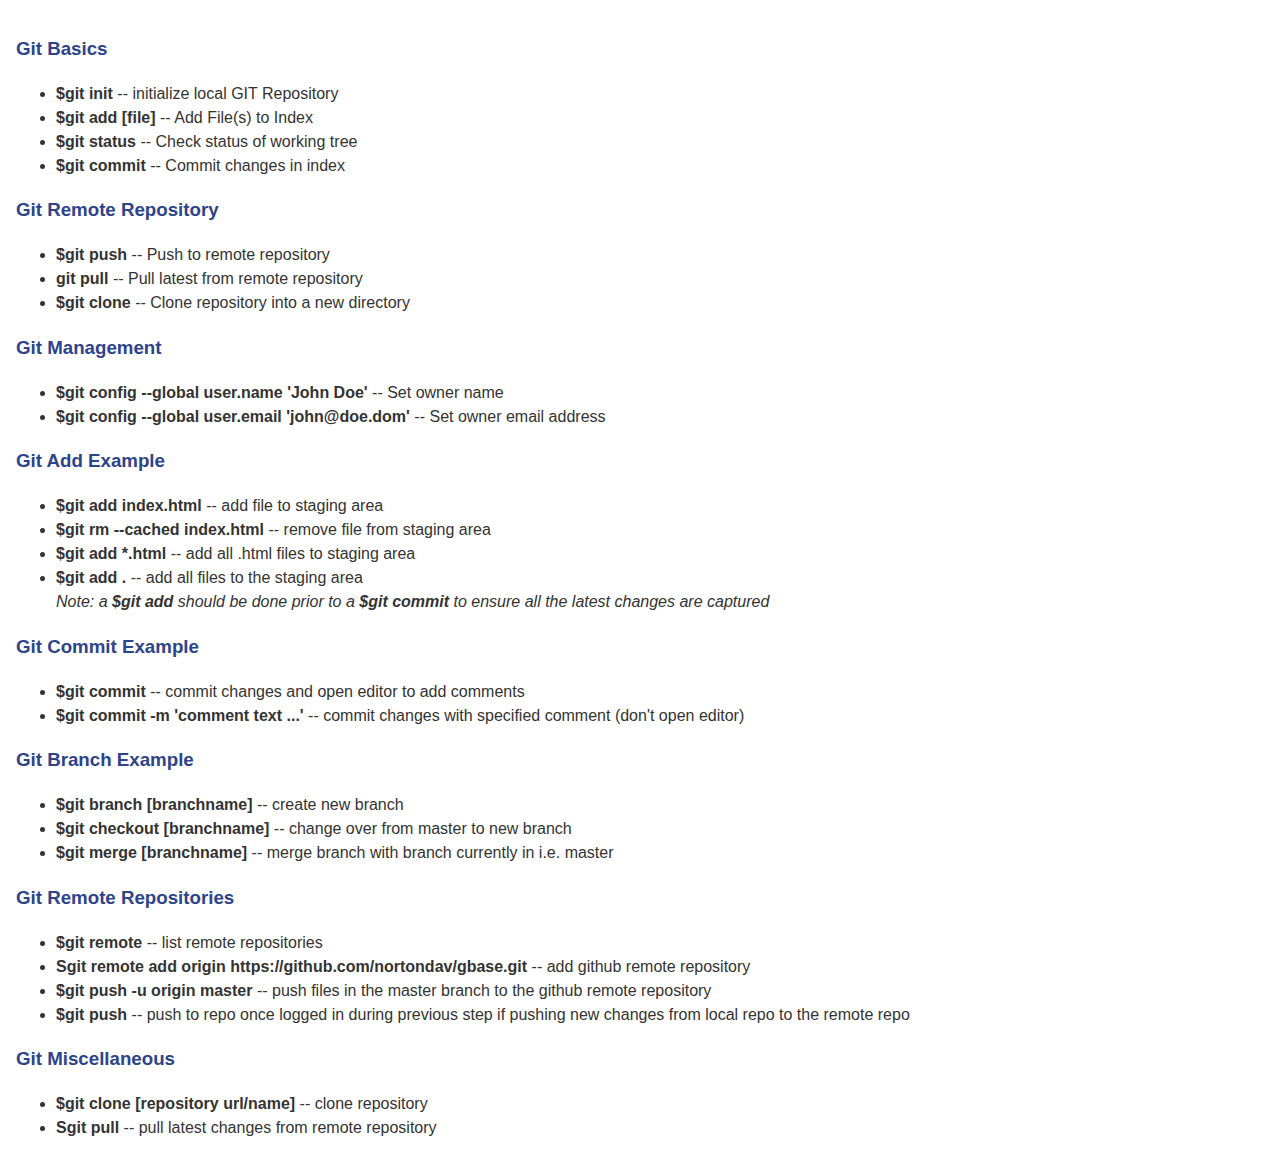
<file: index.html>
<!DOCTYPE html>
<html lang="en">
<head>
	<meta charset="UTF-8">
	<meta name="viewport" content="width=device-width, initial-scale=1, shrink-to-fit=no">
	<meta http-equiv="X-UA-Compatible" content="ie=edge">
	<title>GBASE</title>
	<link rel="stylesheet" href="css/styles.css">
</head>
<body>

	<section>
		<h3>Git Basics</h3>

		<ul>
			<li><strong>$git init</strong> 		-- initialize local GIT Repository</li>
			<li><strong>$git add [file]</strong> -- Add File(s) to Index</li>
			<li><strong>$git status</strong>     -- Check status of working tree</li>
			<li><strong>$git commit</strong>     -- Commit changes in index</li>
		</ul>

		<h3>Git Remote Repository</h3>
		<ul>
			<li><strong>$git push</strong>        -- Push to remote repository</li>
			<li><strong>git pull</strong>        -- Pull latest from remote repository</li>
			<li><strong>$git clone</strong>       -- Clone repository into a new directory</li>
		</ul>

		<h3>Git Management</h3>
		<ul>
			<li><strong>$git config --global user.name 'John Doe'</strong>           -- Set owner name</li>
			<li><strong>$git config --global user.email 'john@doe.dom'</strong>      -- Set owner email address</li>
		</ul>

		<h3>Git Add Example</h3>
		<ul>
			<li><strong>$git add index.html</strong>               -- add file to staging area</li>
			<li><strong>$git rm --cached index.html</strong>       -- remove file from staging area</li>
			<li><strong>$git add *.html</strong>                   -- add all .html files to staging area</li>
			<li><strong>$git add .</strong>                        -- add all files to the staging area</li>
			<i>Note: a <strong>$git add</strong> should be done prior to a <strong>$git commit</strong> to ensure all the latest changes are captured</i>
		</ul>

		<h3>Git Commit Example</h3>
		<ul>
			<li><strong>$git commit</strong>                        -- commit changes and open editor to add comments</li>
			<li><strong>$git commit -m 'comment text ...'</strong>       -- commit changes with specified comment (don't open editor)</li>
		</ul>

		<h3>Git Branch Example</h3>
		<ul>
			<li><strong>$git branch [branchname]</strong>       -- create new branch</li>
			<li><strong>$git checkout [branchname] </strong>    -- change over from master to new branch</li>
			<li><strong>$git merge [branchname] </strong>       -- merge branch with branch currently in i.e. master</li>
		</ul>

		<h3>Git Remote Repositories</h3>
		<ul>
			<li><strong>$git remote</strong>                                                      -- list remote repositories</li>
			<li><strong>Sgit remote add origin https://github.com/nortondav/gbase.git </strong>   -- add github remote repository</li>
			<li><strong>$git push -u origin master </strong>                                      -- push files in the master branch to the github remote repository</li>
			<li><strong>$git push</strong>                                                        -- push to repo once logged in during previous step if pushing new changes from local repo to the remote repo</li>
		</ul>

		<h3>Git Miscellaneous</h3>
		<ul>
			<li><strong>$git clone [repository url/name]</strong>      -- clone repository</li>
			<li><strong>Sgit pull </strong>                            -- pull latest changes from remote repository</li>
		</ul>
	</section>

	<script src="js/app.js"></script>
</body>
</html>
</file>
<file: css/styles.css>
*{
    /* when sizing an element include padding & margin in width & height settings */
    box-sizing: border-box;
}

body {
    margin: 0;
    font-family: 'Segoe UI', Tahoma, Geneva, Verdana, sans-serif;
    font-size: 1rem;
    line-height: 1.5;
    color: #333;

    /* no horizontal scrollbars */
    overflow-x: hidden;
}

section {
    padding: 1rem;
}

h3 {
    color: #2d438b;
}
</file>
